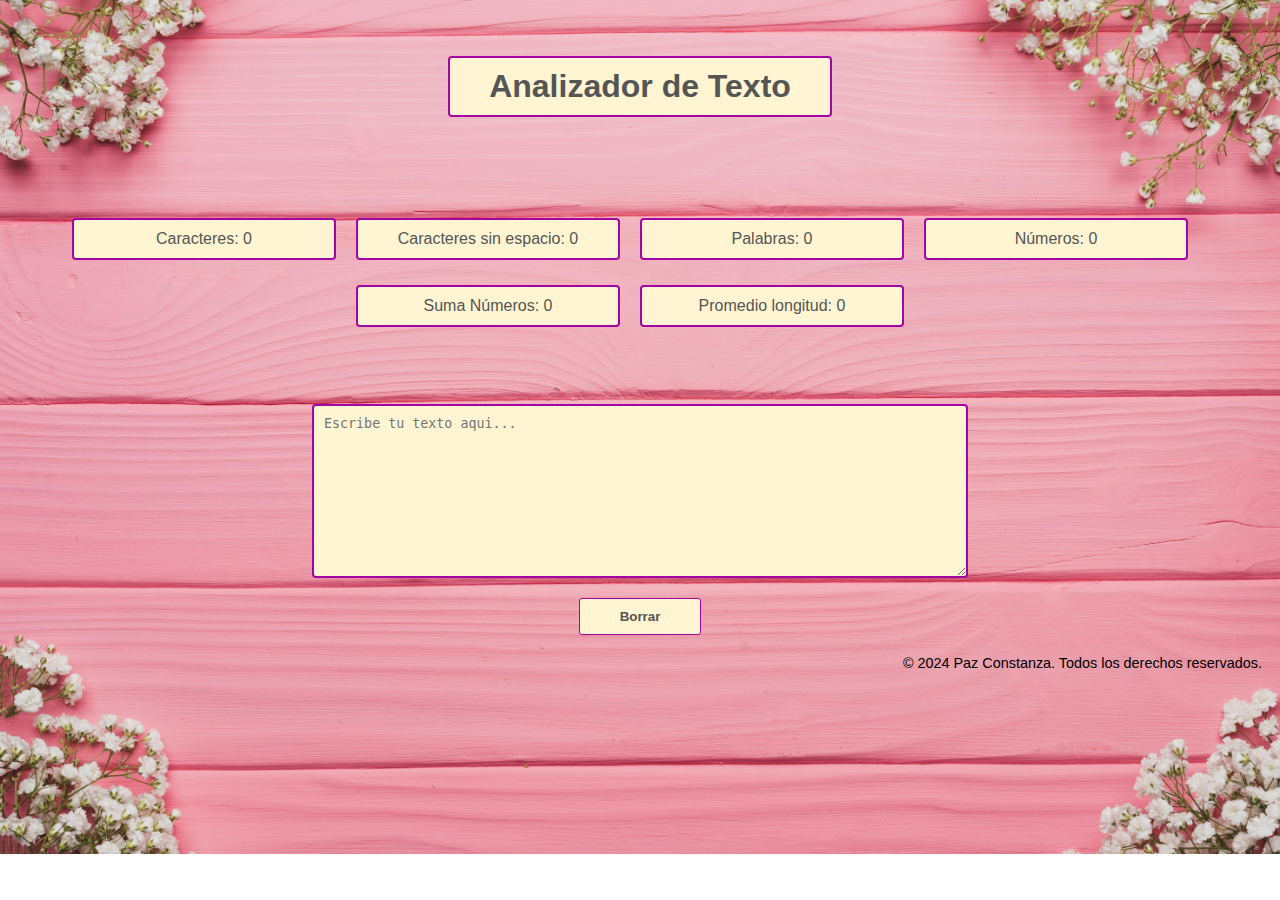
<file: index.html>
<!DOCTYPE html>
<html>

<head>
  <meta charset="utf-8">
  <title>Analizador de texto</title>
  <link rel="stylesheet" href="style.css" />
</head>

<body>
  
  <script src="index.js" type="module"></script>

  <header>

    <h1>Analizador de Texto</h1>

  </header>

  <ul>

    <li data-testid="character-count" class="contadores">Caracteres: 0</li>
    <li data-testid="character-no-spaces-count" class="contadores">Caracteres sin espacio: 0</li>
    <li data-testid="word-count" class="contadores">Palabras: 0</li>
    <li data-testid="number-count" class="contadores">Números: 0</li>
    <li data-testid="number-sum" class="contadores">Suma Números: 0</li>
    <li data-testid="word-length-average" class="contadores">Promedio longitud: 0</li>

  </ul>

  <div class="texto">

    <textarea name="user-input" placeholder="Escribe tu texto aqui..."></textarea>
    
  </div>

  <div class="boton">

    <button id="reset-button"><b>Borrar</b></button>

  </div>



  <footer>

    <p> © 2024 Paz Constanza. Todos los derechos reservados. </p>

  </footer>
  
</body>

</html>
</file>
<file: style.css>
body {
    font-family: Arial, sans-serif;
    background-image: url("./img/fondo1.jpg");
    background-repeat: no-repeat;
    background-size: cover;
    padding: 0;
    justify-content: center;
    align-items: center;
}


header{
    display: flex;
    justify-content: center;
    width: 100%;
    margin-bottom: 3rem;
}


h1{
    margin-top: 3rem;
    color: #555;
    background-color: #FFF5D3;
    border: 2px solid #a304a3;
    padding: 10px;
    border-radius: 4px;
    width: 360px;
    text-align: center;
    
}


ul{
    display: flex;
    flex-wrap: wrap;
    list-style-type: none;
    padding: 2rem;
    margin: 0;
    justify-content: center;
}


.contadores{
    margin-bottom: 25px;
    color: #555;
    background-color: #FFF5D3;
    border: 2px solid #a304a3;
    padding: 10px;
    margin-right: 20px;
    border-radius: 4px;
    list-style: none;
    width: 20%;
    text-align: center;
}




textarea[name="user-input"]  {
    display: block;
    width: 35%;
    height: 150px;
    padding: 10px;
    border: 1px solid #ccc;
    border-radius: 4px;
    margin-bottom: 20px;
    background-color: #FFF5D3;
    border: 2px solid #a304a3;
    margin: 20px auto;
    width: 50%;
}




#reset-button{
    display: block;
    padding: 10px;
    border: 1px solid #a304a3;
    background-color: #FFF5D3;
    color: #555;
    border-radius: 3px;
    cursor: pointer;
    padding-left: 60px;
    padding-right: 60px;
    display: flex;
    justify-content: center;
    width: 50px;
    margin-top: 0.5px;
    margin: 20px auto;
}


#reset-button:hover {
    background-color: #ffedb5;
}


footer {
    margin-top: 20px;
    font-size: 0.9em;
    color: #000000;
    text-align: right;
    margin-right: 10px;
    
}
</file>
